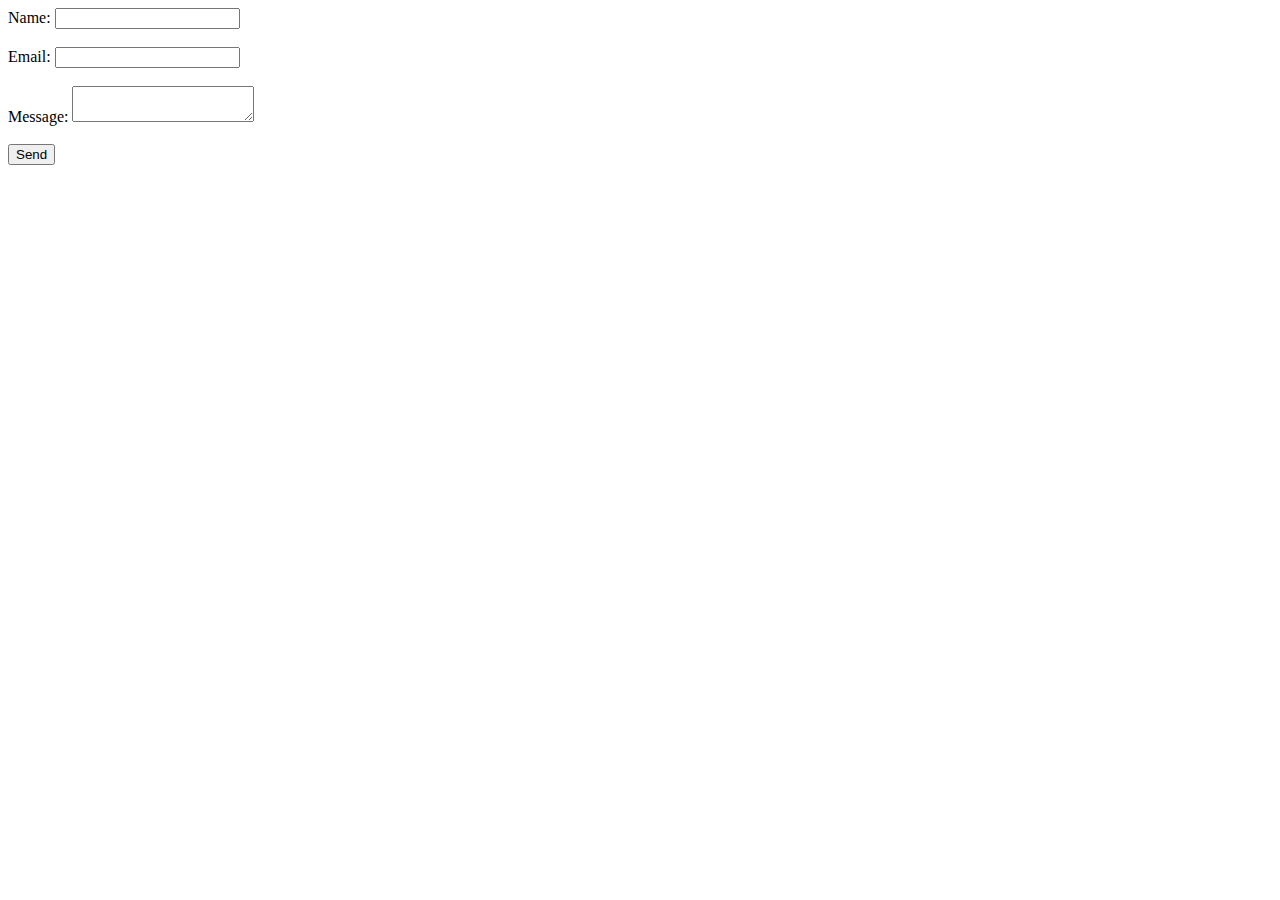
<file: email/index.html>
<!DOCTYPE html>
<html lang="en">

<head>
    <meta charset="UTF-8">
    <meta name="viewport" content="width=device-width, initial-scale=1.0">
    <title>Send Email</title>
</head>

<body>
    <form id="emailForm">
        <label for="name">Name:</label>
        <input type="text" id="name" name="name" required><br><br>

        <label for="to_email">Email:</label>
        <input type="email" id="to_email" name="to_email" required><br><br>

        <label for="message">Message:</label>
        <textarea id="message" name="message" required></textarea><br><br>

        <button type="button" onclick="sendEmail()">Send</button>
    </form>

    <script>
        function sendEmail() {
            const formData = {
                name: document.getElementById('name').value,
                to_email: document.getElementById('to_email').value,
                message: document.getElementById('message').value
            };
            // fetch('https://loko.serv00.net/send_email.php', {
            fetch('http://localhost/phpmailer_smtp/send_email.php', {
                method: 'POST',
                headers: {
                    'Content-Type': 'application/json'
                },
                body: JSON.stringify(formData)
            })
                .then(response => response.text())
                .then(data => {
                    alert(data);
                })
                .catch(error => {
                    alert('Error: ' + error);
                });
        }
    </script>

</body>

</html>
</file>
